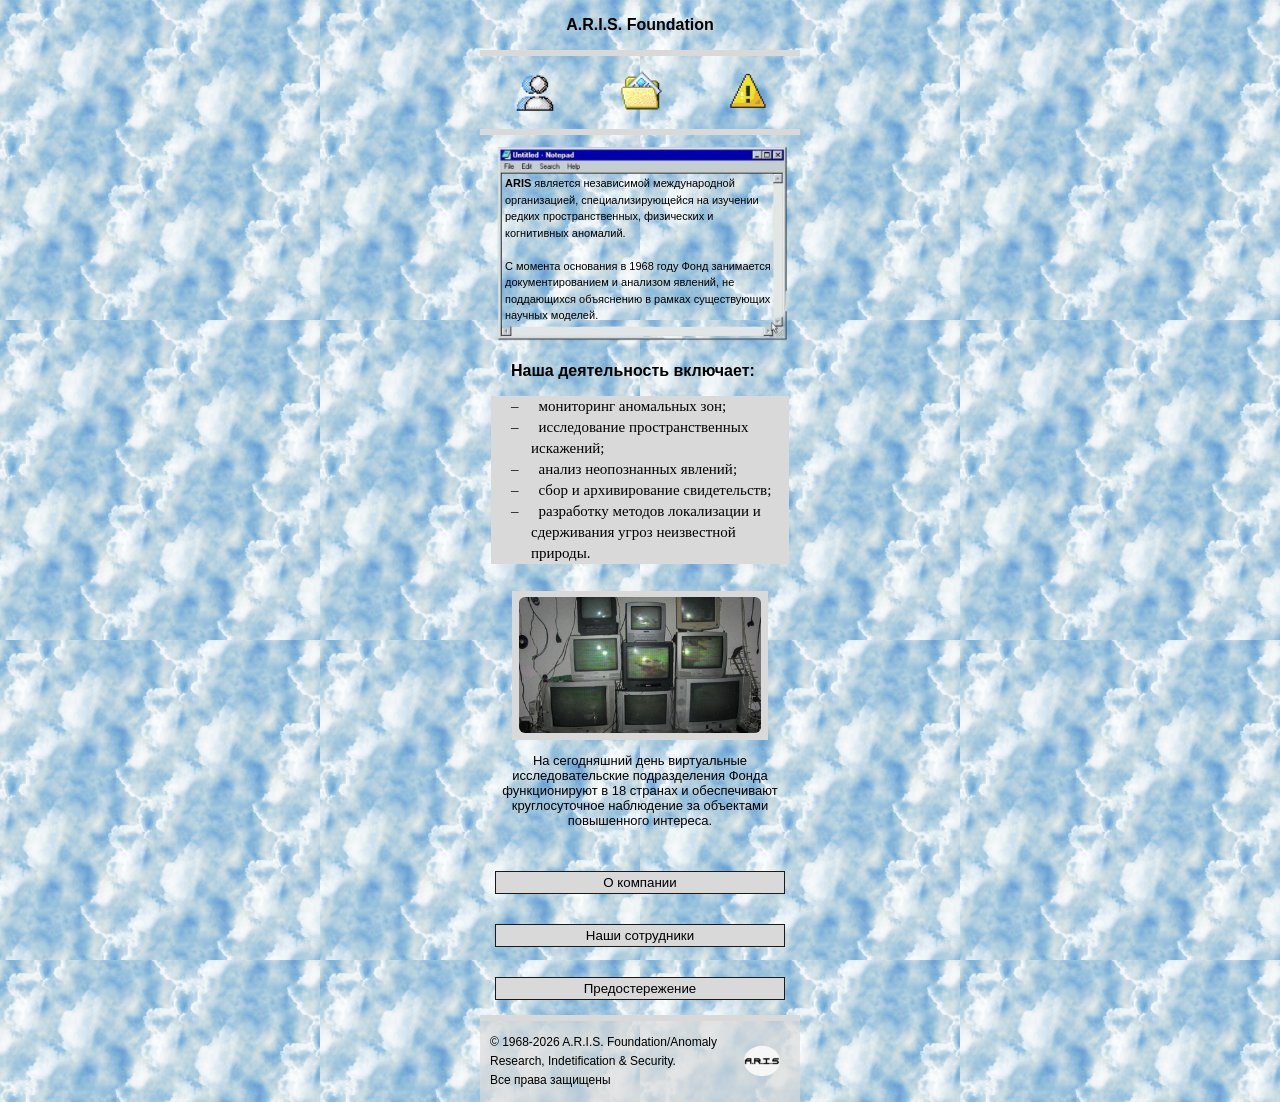
<file: index.html>
<!DOCTYPE html>
<html lang="ru">
<head>
    <meta charset="UTF-8">
    <meta name="viewport" content="width=device-width, initial-scale=1.0">
    <link rel="stylesheet" href="style.css">
    <title>A.R.I.S. Foundation</title>
</head>
<body>
    <div class="name"><p>A.R.I.S. Foundation </p></div>
    <div class="things">
        <div class="line"></div>
        <div class="pictures">
           <a href="sotr.html"><div class="avatar"><img src="avatar.svg" alt=""></div></a> 
            <a href="achiv.html"><div class="files"><img src="files.svg" alt=""></div></a>
           <a href="danger.html"><div class="danger"><img src="danger.svg" alt=""></div></a> 
        </div>
        <div class="line"></div>
    </div>
    <div class="global">
        <p class="under"><b>ARIS</b> является независимой международной организацией, специализирующейся на изучении редких пространственных, физических и когнитивных аномалий.<br> <br>С момента основания в 1968 году Фонд занимается документированием и анализом явлений, не поддающихся объяснению в рамках существующих научных моделей.</p>
        <img src="window.svg" alt="" class="window">
            
        <div class="mission">
            <div class="text"><p>Наша деятельность включает:</p></div>
            <div class="list">
                <ul class="mlist">
                <li>мониторинг аномальных зон;</li>
                <li>исследование пространственных искажений;</li>
                <li>анализ неопознанных явлений;</li>
                <li>сбор и архивирование свидетельств;</li>
                <li>разработку методов локализации и сдерживания угроз неизвестной природы.</li>
            </ul>
            </div>
        </div>
        <div class="comps"><img src="comps.svg" alt=""></div>
        <div class="info2"><p>На сегодняшний день виртуальные исследовательские подразделения Фонда функционируют в 18 странах и обеспечивают круглосуточное наблюдение за объектами повышенного интереса.</p></div>
        <div class="butts">
           <a href="achiv.html"><button>О компании</button></a> 
            <a href="sotr.html"><button>Наши сотрудники</button></a>
            <a href="danger.html"><button>Предостережение</button></a>
        </div>
        <div class="pop">
    </div>
    <div class="line"></div>
</body>
<footer>
    
    <div class="all">
        <p class="ftext">© 1968-2026 A.R.I.S. Foundation/Anomaly Research, Indetification & Security.<br>Все права защищены</p>
        <div class="icon"><img src="icon.svg" alt=""></div>
    </div>
</footer>
</html>
</file>
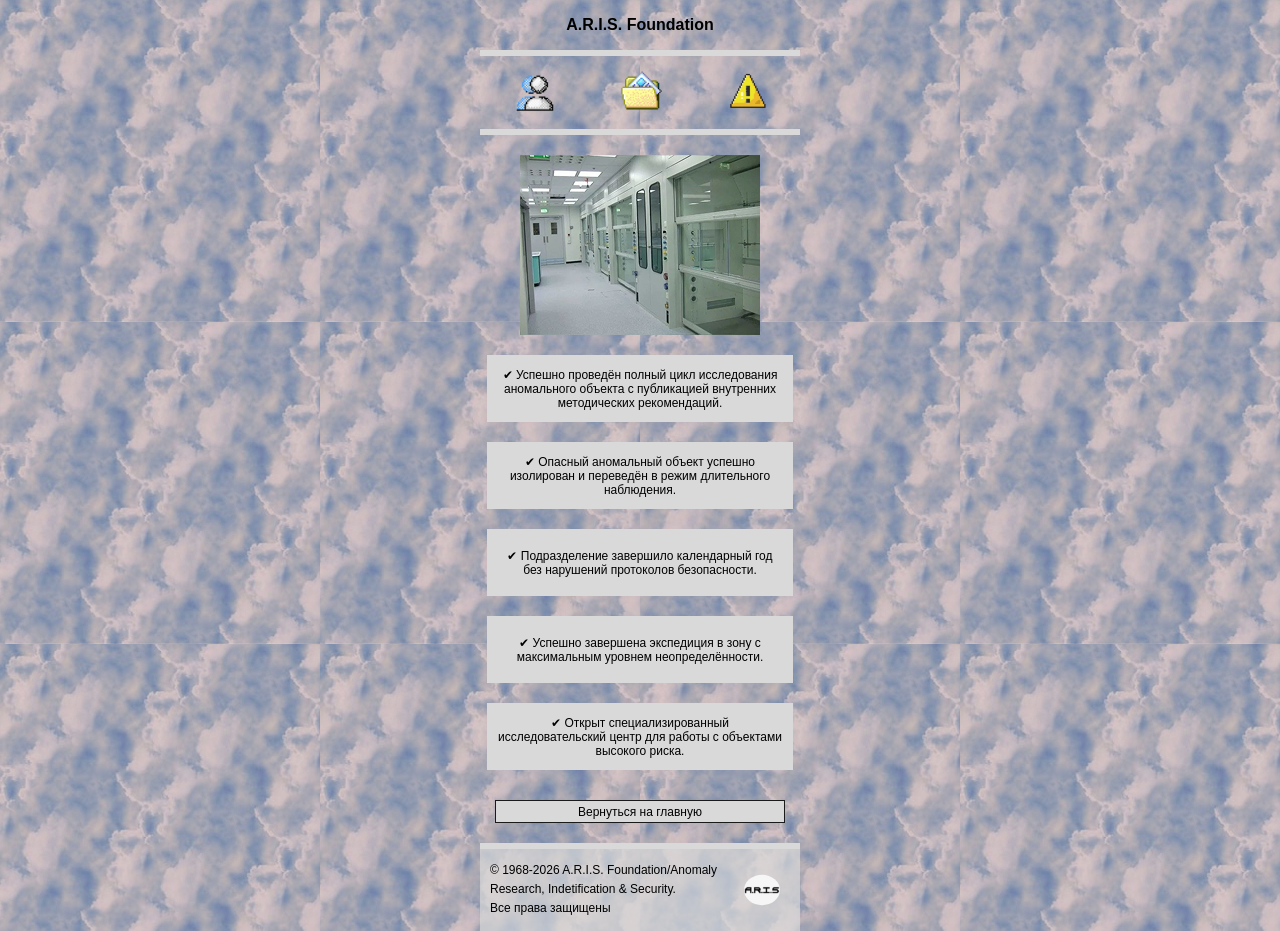
<file: achiv.html>
<!DOCTYPE html>
<html lang="ru">
<head>
    <meta charset="UTF-8">
    <meta name="viewport" content="width=device-width, initial-scale=1.0">
    <link rel="stylesheet" href="achiv.css">
    <title>A.R.I.S. Foundation</title>
</head>
<body>
    <div class="name"><p>A.R.I.S. Foundation </p></div>
    <div class="things">
        <div class="line"></div>
        <div class="pictures">
         <a href="sotr.html"><div class="avatar"><img src="avatar.svg" alt=""></div></a> 
            <a href="achiv.html"><div class="files"><img src="files.svg" alt=""></div></a>
           <a href="danger.html"><div class="danger"><img src="danger.svg" alt=""></div></a> 
        </div>
        <div class="line"></div>
    </div>

        </div>
        <div class="comps"><img src="lab.png" alt=""></div>
   

        <div class="cor">
<div class="corob">
    <p class="tet">✔ Успешно проведён полный цикл исследования аномального объекта с публикацией внутренних методических рекомендаций.</p>
</div>
<div class="corob">
    <p class="tet">✔ Опасный аномальный объект успешно изолирован и переведён в режим длительного наблюдения.</p>
</div>
<div class="corob">
    <p class="tet">✔ Подразделение завершило календарный год без нарушений протоколов безопасности.</p>
</div>
<div class="corob">
    <p class="tet">✔ Успешно завершена экспедиция в зону с максимальным уровнем неопределённости.</p>
</div>
<div class="corob">
    <p class="tet">✔ Открыт специализированный исследовательский центр для работы с объектами высокого риска.</p>
</div>
</div>
        <div class="butts">
            <a href="index.html"><button>Вернуться на главную</button></a>
        </div>
        <div class="pop">
    </div>
    <div class="line"></div>
</body>
<footer>
    <div class="all">
        <p class="ftext">© 1968-2026 A.R.I.S. Foundation/Anomaly Research, Indetification & Security.<br>Все права защищены</p>
        <div class="icon"><img src="icon.svg" alt=""></div>
    </div>
</footer>
</html>
</file>
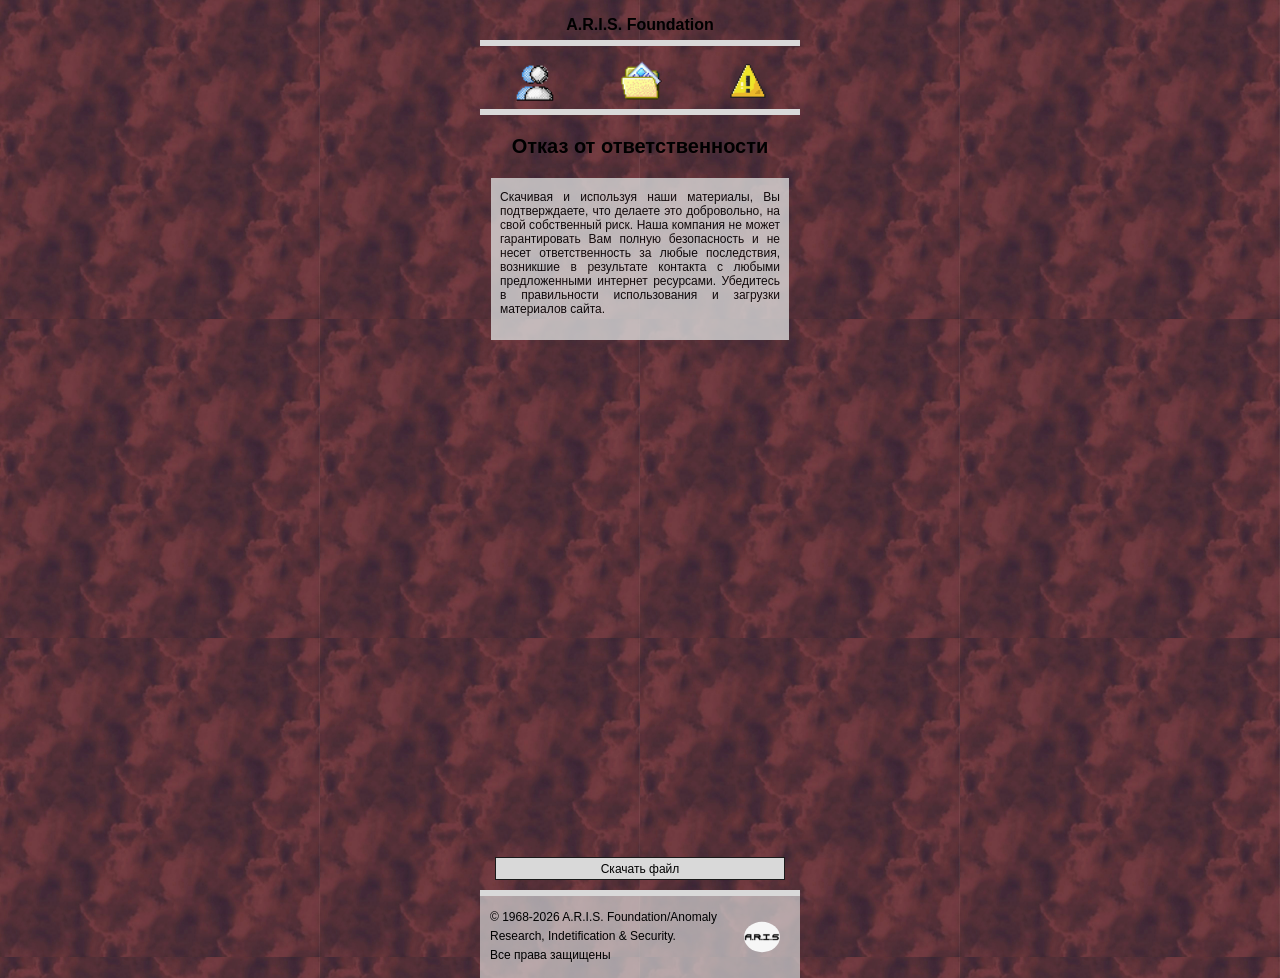
<file: danger.html>
<!DOCTYPE html>
<html lang="ru">
<head>
    <meta charset="UTF-8">
    <meta name="viewport" content="width=device-width, initial-scale=1.0">
        <link rel="stylesheet" href="danger.css">
    <title>A.R.I.S. Foundation</title>
</head>
<body>
    <div class="name"><p>A.R.I.S. Foundation</p></div>
    <div class="things">
        <div class="line"></div>
        <div class="pictures">
           <a href="sotr.html"><div class="avatar"><img src="avatar.svg" alt=""></div></a> 
            <a href="achiv.html"><div class="files"><img src="files.svg" alt=""></div></a>
           <a href="danger.html"><div class="danger"><img src="danger.svg" alt=""></div></a> 
        </div>
        <div class="line"></div>
    </div>

    <div class="text"><p>Отказ от ответственности </p></div>

<div class="fon">
    <div class="info2">
        <p>Скачивая и используя наши материалы, Вы подтверждаете, что делаете это добровольно, на свой собственный риск. Наша компания не может гарантировать Вам полную безопасность и не несет ответственность за любые последствия, возникшие в результате контакта с любыми предложенными интернет ресурсами. Убедитесь в правильности использования и загрузки материалов сайта.</p>
    </div>
</div>
    

    <div class="butts">
    <a href="WORK.zip" download>
    <button>Скачать файл</button>
</a>
    </div>
    <div class="pop"></div>
<div class="line"></div>
</body>
<footer>
    <div class="all">
        <p class="ftext">© 1968-2026 A.R.I.S. Foundation/Anomaly Research, Indetification & Security.<br>Все права защищены</p>
        <div class="icon"><img src="icon.svg" alt=""></div>
    </div>
</footer>
</html>
</file>
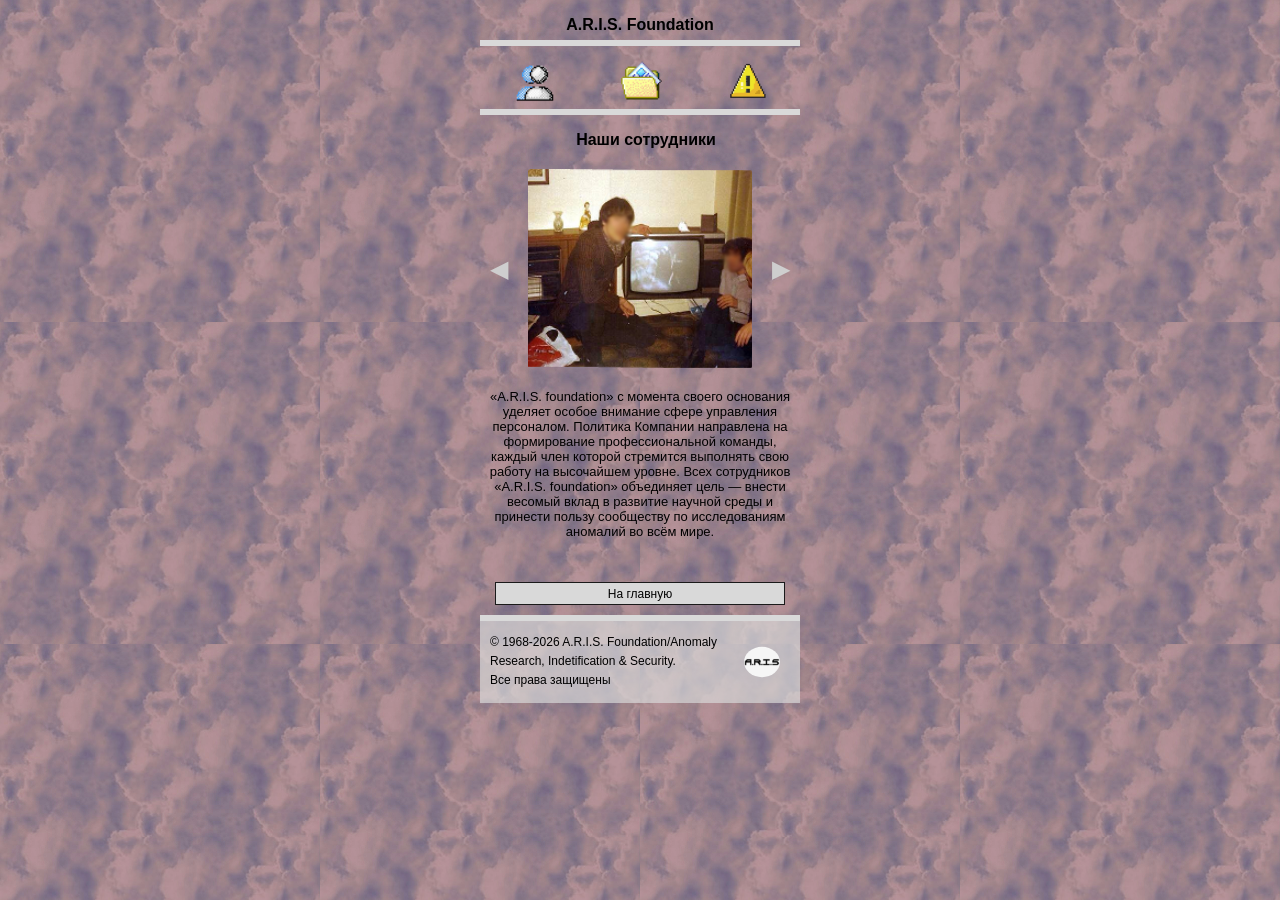
<file: sotr.html>
<!DOCTYPE html>
<html lang="ru">
<head>
    <meta charset="UTF-8">
    <meta name="viewport" content="width=device-width, initial-scale=1.0">
    <link rel="stylesheet" href="sotr.css">
    <title>A.R.I.S. Foundation</title>
</head>
<body>
    <div class="name"><p>A.R.I.S. Foundation</p></div>
    <div class="things">
        <div class="line"></div>
        <div class="pictures">
         <a href="sotr.html"><div class="avatar"><img src="avatar.svg" alt=""></div></a> 
            <a href="achiv.html"><div class="files"><img src="files.svg" alt=""></div></a>
           <a href="danger.html"><div class="danger"><img src="danger.svg" alt=""></div></a> 
        </div>
        <div class="line"></div>
    </div>

    <div class="text"><p>Наши сотрудники</p></div>

    <!-- СЛАЙДЕР -->
<div class="slider-container">
    <button class="slider-btn prev" onclick="prevSlide()">◀</button>
    <div class="slider-wrapper">
        <div class="slider-track" id="sliderTrack">
            <img src="1.png" alt="Сотрудник 1">
            <img src="2.png" alt="Сотрудник 2">
            <img src="3.png" alt="Сотрудник 3">
            <img src="4.png" alt="Сотрудник 4">
            <img src="5.png" alt="Сотрудник 5">
            <img src="6.png" alt="Сотрудник 6">
        </div>
    </div>
    <button class="slider-btn next" onclick="nextSlide()">▶</button>
</div>

    <div class="info2">
        <p>«A.R.I.S. foundation» с момента своего основания уделяет особое внимание сфере управления персоналом. Политика Компании направлена на формирование профессиональной команды, каждый член которой стремится выполнять свою работу на высочайшем уровне. Всех сотрудников «A.R.I.S. foundation» объединяет цель — внести весомый вклад в развитие научной среды и принести пользу сообществу по исследованиям аномалий во всём мире.</p>
    </div>

    <div class="butts">
        <a href="index.html"><button>На главную</button></a>
    </div>
    <div class="pop"></div>
<div class="line"></div>
</body>
<footer>
    <div class="all">
        <p class="ftext">© 1968-2026 A.R.I.S. Foundation/Anomaly Research, Indetification & Security.<br>Все права защищены</p>
        <div class="icon"><img src="icon.svg" alt=""></div>
    </div>
</footer>
<script>
    let currentIndex = 0;
    const track = document.getElementById('sliderTrack');
    const slides = track.querySelectorAll('img');
    const totalSlides = slides.length;
    const slideWidth = 240;

    console.log('Всего слайдов:', totalSlides);  // проверка в консоли

    function updateSlider() {
        const offset = -currentIndex * slideWidth;
        track.style.transform = 'translateX(' + offset + 'px)';
        console.log('Текущий индекс:', currentIndex);  // проверка в консоли
    }

    function nextSlide() {
        currentIndex++;
        if (currentIndex >= totalSlides) {
            currentIndex = 0;
        }
        updateSlider();
    }

    function prevSlide() {
        currentIndex--;
        if (currentIndex < 0) {
            currentIndex = totalSlides - 1;
        }
        updateSlider();
    }
</script>

</html>
</file>
<file: style.css>
body {
    margin: 0 auto;
    padding: 0;
    background-image: url(clouds.svg);
    max-width: 320px;
}

p {
    font-family: "Inter", sans-serif;
}

.name {
    font-size: 16px;
    font-weight: bold;
    text-align: center;
}

.line {
    border: none;
    height: 6px;
    width: 100%;
    background-color: #D9D9D9;
}

.pictures {
    display: flex;
    justify-content: space-around;
}

.global {
    display: flex;
    flex-direction: column;
    align-items: center;
    justify-content: center;
    width: 100%;
}

.under {
    font-size: 11px;
    max-width: 270px;
    margin-top: 40px;
    line-height: 1.5;
}

.window {
    margin-top: -192px;

}

.text {
    font-size: 16px;
    padding-left: 20px;
    font-weight: bold;
}

.list {
    height: 175px;
    max-width: 298px;
    justify-content: center;
}

.mlist {
    font-size: 15px;
    background-color: #D9D9D9;
    display: flex;
    flex-direction: column;
    line-height: 1.4;
    list-style: none;
    text-align: left;

}

ul li:before {
    content: "–";
    position: relative;
    left: -20px;
}

.comps {
    display: flex;
    background-color: #D9D9D9;
    height: 149px;
    width: 256px;
    justify-content: center;
    align-items: center;
        margin-top: 20px;
}

.info2 {

 text-align: center;
 font-size: 13px;

}

.butts {
    display: flex;
    flex-direction: column;
    align-items: center;

}

.butts button {
  width: 290px;
    height: 23px;  
    text-align: center;   
    cursor: pointer;
    border: 1px solid #1a1a1a;
    margin-top: 30px;
    font-size: 123x;
    background-color: #D9D9D9;
}

button {

    text-align: center;
}

.all {
    display: flex;
    align-items: center;   
}

.icon img {
    width: 36px;          
    height: 36px;
    display: block;
}

.ftext {
font-size: 12px;
margin-left: 10px;
line-height: 1.6;

}

footer {
    background-image: url('Rectangle 21.png');
    background-size: 320px 140px;
    background-position: center;
    background-repeat: no-repeat;
    display: flex;
    flex-direction: column;
    align-items: center;
}

.pop {

margin-top: 15px;

}





.icon {

    margin-right: 20px;

}
</file>
<file: achiv.css>
body {
    margin: 0 auto;
    padding: 0;
    background-image: url(cloud2.png);
    max-width: 320px;
}

p {
    font-family: "Inter", sans-serif;
}

.name {
    font-size: 16px;
    font-weight: bold;
    text-align: center;
}

.line {
    border: none;
    height: 6px;
    width: 100%;
    background-color: #D9D9D9;
}

.pictures {
    display: flex;
    justify-content: space-around;
}

.global {
    display: flex;
    flex-direction: column;
    align-items: center;
    justify-content: center;
    width: 100%;
}

.under {
    font-size: 11px;
    max-width: 270px;
    margin-top: 40px;
    line-height: 1.5;
}

.window {
    margin-top: -192px;
}

.text {
    font-size: 16px;
    margin-left: 12px;
    font-weight: bold;
}

.mlist {
    height: 175px;
    max-width: 298px;
    font-size: 15px;
    background-color: #D9D9D9;
    display: flex;
    flex-direction: column;
    justify-content: center;
    line-height: 1.4;
    list-style: none;
}

ul li:before {
    content: "–";
    position: relative;
    left: -20px;
}

.info2 {
    text-align: center;
    font-size: 13px;
}

.butts {
    display: flex;
    flex-direction: column;
    align-items: center;
}

.butts button {
    width: 290px;
    height: 23px;
    text-align: center;
    cursor: pointer;
    border: 1px solid #1a1a1a;
    margin-top: 30px;
    font-size: 12px;
    background-color: #D9D9D9;
}

button {
    text-align: center;
}

.all {
    display: flex;
    align-items: center;   
}

.icon img {
    width: 36px;          
    height: 36px;
    display: block;
}

.ftext {
font-size: 12px;
margin-left: 10px;
line-height: 1.6;
}

.icon {

    margin-right: 20px;

}

.pop {
    margin-top: 20px;
}

footer {
    background-image: url('Rectangle 21.png');
    background-size: 320px 140px;
    background-position: center;
    background-repeat: no-repeat;
    display: flex;
    flex-direction: column;
    align-items: center;
}

.comps {
    display: flex;
    justify-content: center;
}

.comps img {
    max-width: 100%;
    height: auto;
    margin-top: 20px;
}

.cor {
    display: flex;
    flex-direction: column;
    align-items: center;
    justify-content: center;
}

.corob {
    background-color: #D9D9D9;
    margin-top: 20px;
    width: 306px;
    height: 67px;
    font-size: 12px;
    display: flex;
    align-items: center;
    justify-content: center;
    text-align: center;
    padding: 10px;
    box-sizing: border-box;
}
</file>
<file: danger.css>
body {
    margin: 0 auto;
    padding: 0;
    background-image: url(cloudss.svg);
    max-width: 320px;
}

p {
    font-family: "Inter", sans-serif;
}

.name {
    font-size: 16px;
    font-weight: bold;
    text-align: center;
}

.line {
    border: none;
    height: 6px;
    width: 100%;
    background-color: #D9D9D9;
    margin-top: -10px;
}

.pictures {
    display: flex;
    justify-content: space-around;
}

.global {
    display: flex;
    flex-direction: column;
    align-items: center;
    justify-content: center;
    width: 100%;
}

.text {
    font-size: 20px;
    margin: auto;
    font-weight: bold;
    text-align: center;
}

.fon {
    margin: 0 auto;
    background-color: #D9D9D9;
    height: 162px;
    max-width: 298px;
    opacity: 0.8;
}

.info2 {
    display: flex;
    margin: auto;
    text-align: justify;
    font-size: 12px;
    max-width: 280px;
}

.butts {
    display: flex;
    flex-direction: column;
    align-items: center;
    margin-top: 487px;
}

.butts button {
    width: 290px;
    height: 23px;
    text-align: center;
    cursor: pointer;
    border: 1px solid #1a1a1a;
    margin-top: 30px;
    font-size: 12px;
    background-color: #D9D9D9;
}

button {
    text-align: center;
}

/* Футер */

.line2 {
    width: 320px;
    height: 6px;
    display: block;
    margin: 0 auto 40px auto;
    background-color: #D9D9D9;
}

.all {
    display: flex;
    align-items: center;   
}

.icon img {
    width: 36px;          
    height: 36px;
    display: block;
    margin-right: 20px;
}

.ftext {
font-size: 12px;
margin-left: 10px;
line-height: 1.6;

}

footer {
    background-image: url('Rectangle 21.png');
    background-size: 320px 140px;
    background-position: center;
    background-repeat: no-repeat;
    display: flex;
    flex-direction: column;
    align-items: center;
}

.pop {
    margin-top: 20px;
}
</file>
<file: sotr.css>
body {
    margin: 0 auto;
    padding: 0;
    background-image: url(clo3.png);
    max-width: 320px;
}

p {
    font-family: "Inter", sans-serif;
}

.name {
    font-size: 16px;
    font-weight: bold;
    text-align: center;
}

.line {
    border: none;
    height: 6px;
    width: 100%;
    background-color: #D9D9D9;
    margin-top: -10px;
}

.pictures {
    display: flex;
    justify-content: space-around;
}

.global {
    display: flex;
    flex-direction: column;
    align-items: center;
    justify-content: center;
    width: 100%;
}

.under {
    font-size: 11px;
    max-width: 270px;
    margin-top: 40px;
    line-height: 1.5;
}

.window {
    margin-top: -192px;
}

.text {
    font-size: 16px;
    margin-left: 12px;
    font-weight: bold;
    text-align: center;
}

.mlist {
    height: 175px;
    max-width: 298px;
    font-size: 15px;
    background-color: #D9D9D9;
    display: flex;
    flex-direction: column;
    justify-content: center;
    line-height: 1.4;
    list-style: none;
}

ul li:before {
    content: "–";
    position: relative;
    left: -20px;
}

.info2 {
    text-align: center;
    font-size: 13px;
}

.butts {
    display: flex;
    flex-direction: column;
    align-items: center;
}

.butts button {
    width: 290px;
    height: 23px;
    text-align: center;
    cursor: pointer;
    border: 1px solid #1a1a1a;
    margin-top: 30px;
    font-size: 12px;
    background-color: #D9D9D9;
}

button {
    text-align: center;
}

/* Футер */

.line2 {
    width: 320px;
    height: 6px;
    display: block;
    margin: 0 auto 40px auto;
    background-color: #D9D9D9;
}

.all {
    display: flex;
    align-items: center;   
}

.icon img {
    width: 36px;          
    height: 36px;
    display: block;
      margin-right: 20px;
}

.ftext {
font-size: 12px;
margin-left: 10px;
line-height: 1.6;

}

footer {
    background-image: url('Rectangle 21.png');
    background-size: 320px 140px;
    background-position: center;
    background-repeat: no-repeat;
    display: flex;
    flex-direction: column;
    align-items: center;
}

.pop {
    margin-top: 20px;
}

/* Слайдер */
.slider-container {
    display: flex;
    align-items: center;
    justify-content: center;
    gap: 10px;
    margin: 20px auto;
    max-width: 320px;
}

.slider-wrapper {
    width: 240px;
    overflow: hidden;
    border-radius: 3px;
}

.slider-track {
    display: flex;
    transition: transform 0.5s ease;
    width: 100%;
}

.slider-track img {
    width: 240px;
    height: 200px;
    object-fit: cover;
    flex-shrink: 0;
    display: block;
}

.slider-btn {
    background: transparent;
    border: none;
    font-size: 24px;
    color: #CECECE;
    cursor: pointer;
    padding: 10px;
    transition: 0.3s;
    user-select: none;
}

.slider-btn:hover {
    color: #999;
}
</file>
